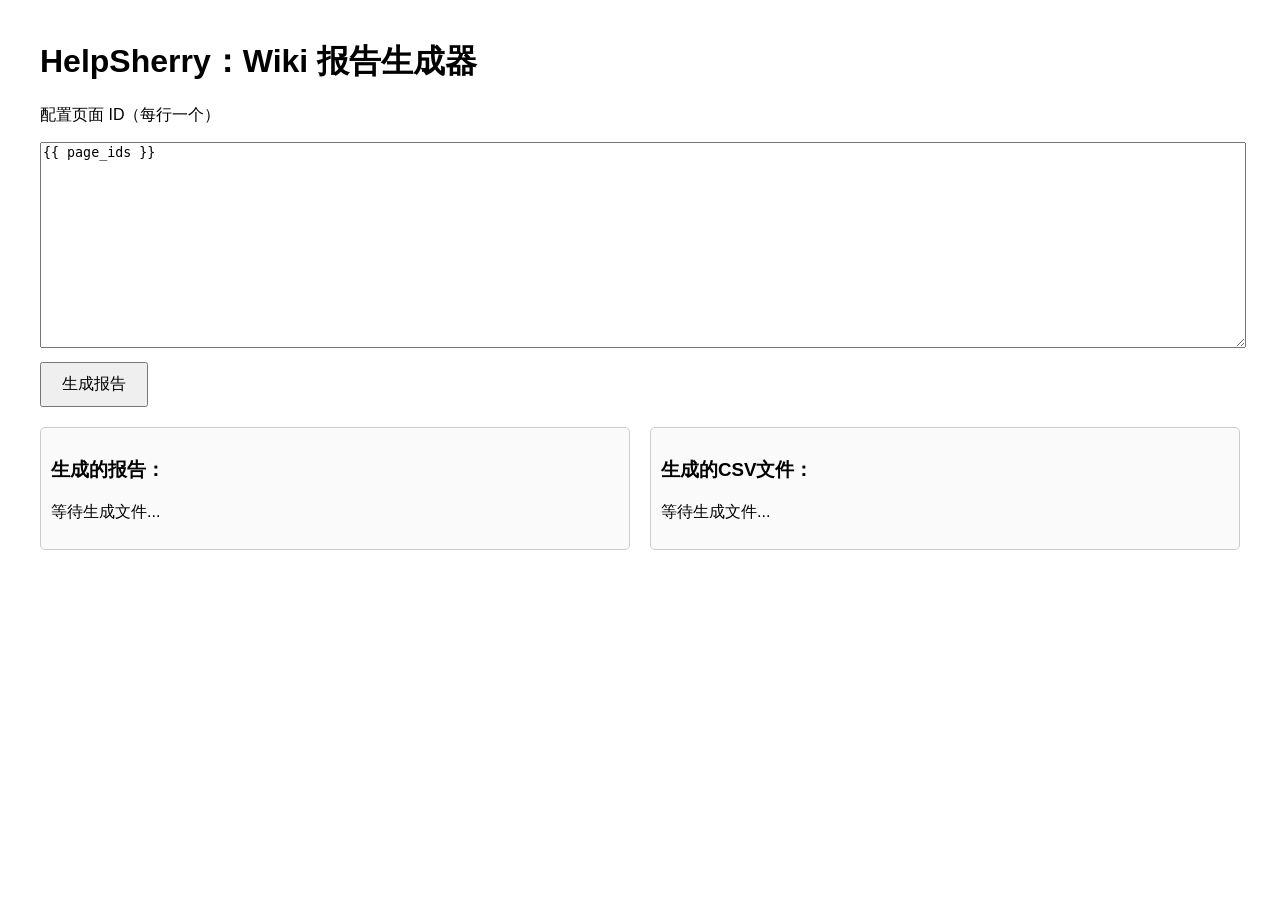
<file: templates/index.html>
<!DOCTYPE html>
<html>
<head>
    <meta charset="UTF-8">
    <title>Wiki 报告生成器</title>
    <style>
        body { font-family: Arial, sans-serif; margin: 40px; }
        textarea { width: 100%; height: 200px; font-family: monospace; }
        button { padding: 10px 20px; font-size: 16px; margin-top: 10px; }
        #log { background: #f4f4f4; padding: 10px; border: 1px solid #ccc; height: 300px; overflow-y: scroll; font-family: monospace; white-space: pre-wrap; }
        .status { margin: 10px 0; font-weight: bold; }
        #result {
            display: flex;
            gap: 20px;
            margin-top: 20px;
        }
        #result > div {
            flex: 1;
            border: 1px solid #ccc;
            padding: 10px;
            border-radius: 5px;
            background-color: #fafafa;
        }
        #result ul {
            list-style-type: none;
            padding: 0;
        }
        #result li {
            margin: 5px 0;
        }
        #result a {
            text-decoration: none;
            color: #0366d6;
        }
        #result a:hover {
            text-decoration: underline;
        }
    </style>
</head>
<body>
    <h1>HelpSherry：Wiki 报告生成器</h1>
    <p>配置页面 ID（每行一个）</p>
    <form id="configForm">
        <textarea id="page_ids" name="page_ids">{{ page_ids }}</textarea>
        <br>
        <button type="submit">生成报告</button>
    </form>

    <div id="taskStatus" class="status" style="display:none;"></div>
    <div id="log" style="display:none;"></div>

    <!-- 结果区域：始终可见，分为报告和 CSV 两个区块 -->
    <div id="result">
        <div id="reports-section">
            <h3>生成的报告：</h3>
            <ul id="report-list">
                <li>等待生成文件...</li>
            </ul>
        </div>
        <div id="csv-section">
            <h3>生成的CSV文件：</h3>
            <ul id="csv-list">
                <li>等待生成文件...</li>
            </ul>
        </div>
    </div>

    <script>
        const form = document.getElementById('configForm');
        const pageIdsTextarea = document.getElementById('page_ids');
        const logDiv = document.getElementById('log');
        const statusDiv = document.getElementById('taskStatus');
        const reportList = document.getElementById('report-list');
        const csvList = document.getElementById('csv-list');

        form.addEventListener('submit', async (e) => {
            e.preventDefault();
            logDiv.style.display = 'block';
            logDiv.innerHTML = '';
            statusDiv.style.display = 'block';
            statusDiv.innerHTML = '任务已提交，正在启动...';

            // 清空文件列表，显示等待状态
            reportList.innerHTML = '<li>等待生成文件...</li>';
            csvList.innerHTML = '<li>等待生成文件...</li>';

            const formData = new FormData();
            formData.append('page_ids', pageIdsTextarea.value);

            try {
                const response = await fetch('/run', { method: 'POST', body: formData });
                const data = await response.json();
                if (data.error) {
                    statusDiv.innerHTML = '错误: ' + data.error;
                    return;
                }
                const taskId = data.task_id;
                statusDiv.innerHTML = '任务运行中...';
                pollLogs(taskId);
            } catch (err) {
                statusDiv.innerHTML = '提交失败: ' + err;
            }
        });

        async function pollLogs(taskId) {
            const interval = setInterval(async () => {
                try {
                    const response = await fetch(`/logs/${taskId}`);
                    const data = await response.json();
                    if (data.error) {
                        statusDiv.innerHTML = '错误: ' + data.error;
                        clearInterval(interval);
                        return;
                    }

                    logDiv.innerHTML = data.logs.join('\n');
                    logDiv.scrollTop = logDiv.scrollHeight;

                    // 无论任务状态如何，只要有文件数据就更新列表（实时展示）
                    updateFileLists(data);

                    if (data.status === 'completed') {
                        statusDiv.innerHTML = '✅ 任务完成！';
                        clearInterval(interval);
                    } else if (data.status === 'failed') {
                        statusDiv.innerHTML = '❌ 任务失败：' + (data.error || '未知错误');
                        clearInterval(interval);
                    }
                } catch (err) {
                    statusDiv.innerHTML = '轮询日志失败: ' + err;
                    clearInterval(interval);
                }
            }, 2000);
        }

        // 更新报告和 CSV 文件列表
        function updateFileLists(data) {
            // 更新报告列表
            reportList.innerHTML = '';
            if (data.result && data.result.length > 0) {
                data.result.forEach(r => {
                    const li = document.createElement('li');
                    li.innerHTML = `<a href="/result/${r}" target="_blank">${r}</a>`;
                    reportList.appendChild(li);
                });
            } else {
                const li = document.createElement('li');
                li.textContent = '暂无报告';
                reportList.appendChild(li);
            }

            // 更新 CSV 列表
            csvList.innerHTML = '';
            if (data.csv_files && data.csv_files.length > 0) {
                data.csv_files.forEach(f => {
                    const li = document.createElement('li');
                    li.innerHTML = `<a href="/analyze/${f}" target="_blank">${f}</a>`;
                    csvList.appendChild(li);
                });
            } else {
                const li = document.createElement('li');
                li.textContent = '暂无CSV文件';
                csvList.appendChild(li);
            }
        }
    </script>
</body>
</html>
</file>
